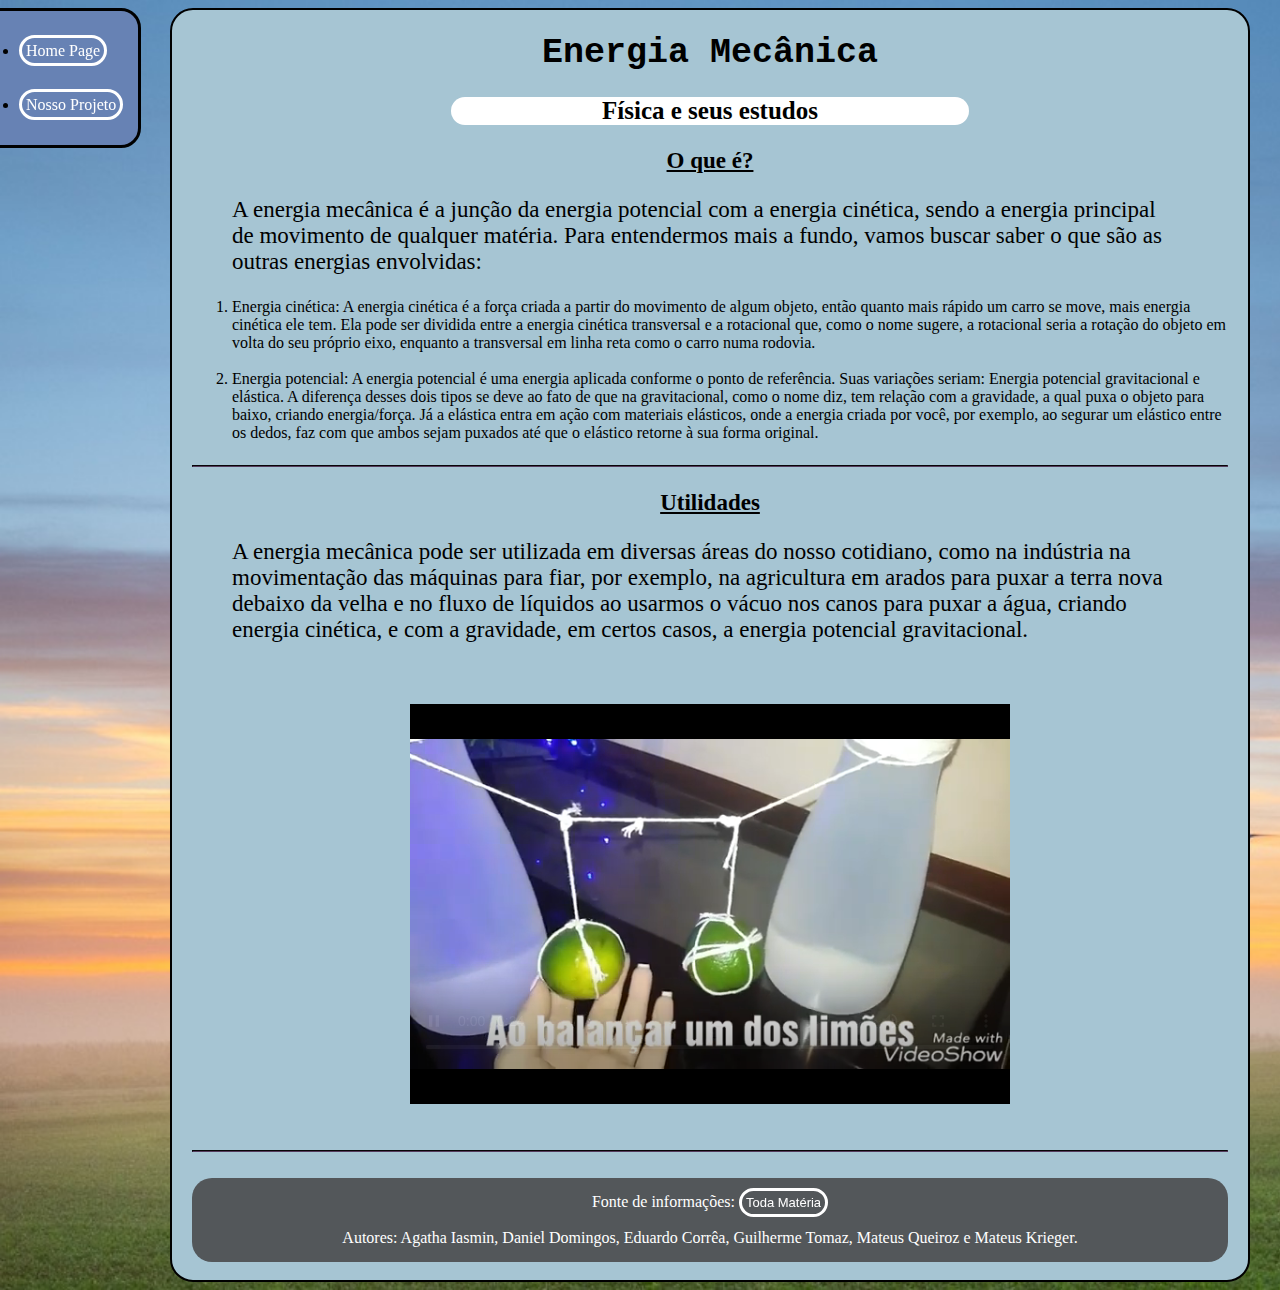
<file: index.html>
<!DOCTYPE html>  
<html lang="pt-BR">  
<head>  
    <meta charset="UTF-8">  
    <meta name="viewport" content="width=device-width, initial-scale=1.0">  
    <link rel="stylesheet" href="style.css">  
    <link rel="shortcut icon" href="./img/icone.globo.png" type="image/png">    
    <title>Home Inicial</title>  
</head>  
<body>  
    <div class="cabecalho">  
        <ul>  
            <li><a href="index.html">Home Page</a></li><br><br>  
            <li><a href="index2.html">Nosso Projeto</a></li>  
        </ul>  
    </div>  

    <div id="texto">  
        <h1 class="titulo">Energia Mecânica</h1>  
        <h2 class="titulo2">Física e seus estudos</h2>  

        <h3 class="titulo3">O que é?</h3>  
        <p class="info">A energia mecânica é a junção da energia potencial com a energia cinética, sendo a energia principal de movimento de qualquer matéria. Para entendermos mais a fundo, vamos buscar saber o que são as outras energias envolvidas:   
        <br>  
        <ol>  
            <li>Energia cinética: A energia cinética é a força criada a partir do movimento de algum objeto, então quanto mais rápido um carro se move, mais energia cinética ele tem. Ela pode ser dividida entre a energia cinética transversal e a rotacional que, como o nome sugere, a rotacional seria a rotação do objeto em volta do seu próprio eixo, enquanto a transversal em linha reta como o carro numa rodovia.</li><br>  
            <li>Energia potencial: A energia potencial é uma energia aplicada conforme o ponto de referência. Suas variações seriam: Energia potencial gravitacional e elástica. A diferença desses dois tipos se deve ao fato de que na gravitacional, como o nome diz, tem relação com a gravidade, a qual puxa o objeto para baixo, criando energia/força. Já a elástica entra em ação com materiais elásticos, onde a energia criada por você, por exemplo, ao segurar um elástico entre os dedos, faz com que ambos sejam puxados até que o elástico retorne à sua forma original.</li>  
        </ol>  
        </p>  
        <hr>  
        
        <h3 class="titulo3">Utilidades</h3>  
        <p class="info">A energia mecânica pode ser utilizada em diversas áreas do nosso cotidiano, como na indústria na movimentação das máquinas para fiar, por exemplo, na agricultura em arados para puxar a terra nova debaixo da velha e no fluxo de líquidos ao usarmos o vácuo nos canos para puxar a água, criando energia cinética, e com a gravidade, em certos casos, a energia potencial gravitacional.  
        </p>  
        <br>  
        <iframe class="video_home" width="600" height="400" src="./video/Experimento de física (energia cinética)_ Limões Dançarinos.mp4" frameborder="0" ></iframe>  
        <br>  
        <hr>  
        <br>  
        <footer>  
            Fonte de informações: <a class="a_footer" href="https://www.todamateria.com.br/energia-mecanica/">Toda Matéria</a><br><br>  
            Autores: Agatha Iasmin, Daniel Domingos, Eduardo Corrêa, Guilherme Tomaz, Mateus Queiroz e Mateus Krieger.  
        </footer>  
    </div>  
    <br>  
</body>  
</html>
</file>
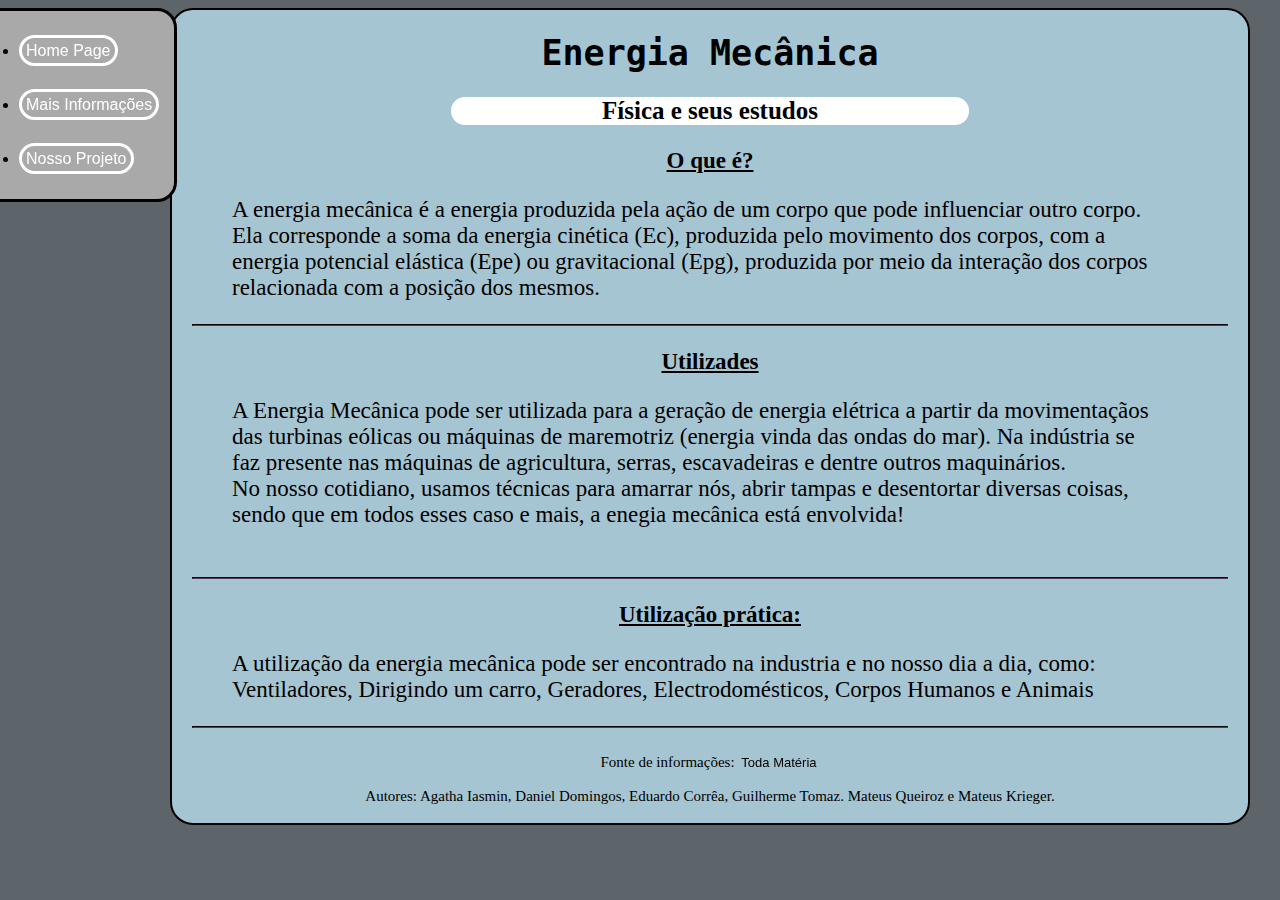
<file: steam-main/index.html>
<!DOCTYPE html>
<html lang="pt-BR">
<head>
    <meta charset="UTF-8">
    <meta name="viewport" content="width=device-width, initial-scale=1.0">
    <link rel="stylesheet" href="style.css">
    <link rel="shortcut icon" href="./img/icone.globo.png" type="image/png">    
    <title>Home Inicial</title>
</head>
<div class="cabecalho">
    <ul>
        <li><a href="index.html">Home Page</a></li><br><br>
        <li><a href="mais_informacoes.html">Mais Informações</a></li><br><br>
        <li><a href="nosso_projeto.html">Nosso Projeto</a></li>
    </ul>
</div>
    <body>
 <div id="texto">
        <h1 class="titulo">Energia Mecânica</h1>
        <h2 class="titulo2">Física e seus estudos</h2>

        <h3 class="titulo3">O que é?</h3>
        <p class="info">A energia mecânica é a energia produzida pela ação de um corpo que pode influenciar outro corpo. Ela corresponde a soma da energia cinética (Ec), produzida pelo movimento dos corpos, com a energia potencial elástica (Epe) ou gravitacional (Epg), produzida por meio da interação dos corpos relacionada com a posição dos mesmos.</p>
        <hr>

        <h3 class="titulo3">Utilizades</h3>
        <p class="info">A Energia Mecânica pode ser utilizada para a geração de energia elétrica a partir da movimentaçãos das turbinas eólicas ou máquinas de maremotriz (energia vinda das ondas do mar). Na indústria se faz presente nas máquinas de agricultura, serras, escavadeiras e dentre outros maquinários. <br>
        No nosso cotidiano, usamos técnicas para amarrar nós, abrir tampas e desentortar diversas coisas, sendo que em todos esses caso e mais, a enegia mecânica está envolvida!
        </p><br>
        <hr>

        <h3>Utilização prática:</h3>
        <p class="info">A utilização da energia mecânica pode ser encontrado na industria e no nosso dia a dia, como: Ventiladores, Dirigindo um carro, Geradores, Electrodomésticos, Corpos Humanos e Animais</p>
        <div class="video">

        </div>
    </article>
    <hr>
    <br>
    <footer>
        Fonte de informações: <a class="a_footer" href="https://www.todamateria.com.br/energia-mecanica/">Toda Matéria</a><br><br>
        Autores: Agatha Iasmin, Daniel Domingos, Eduardo Corrêa, Guilherme Tomaz. Mateus Queiroz e Mateus Krieger.
    </footer>
</div>
<br>
</body>
</html>
</file>
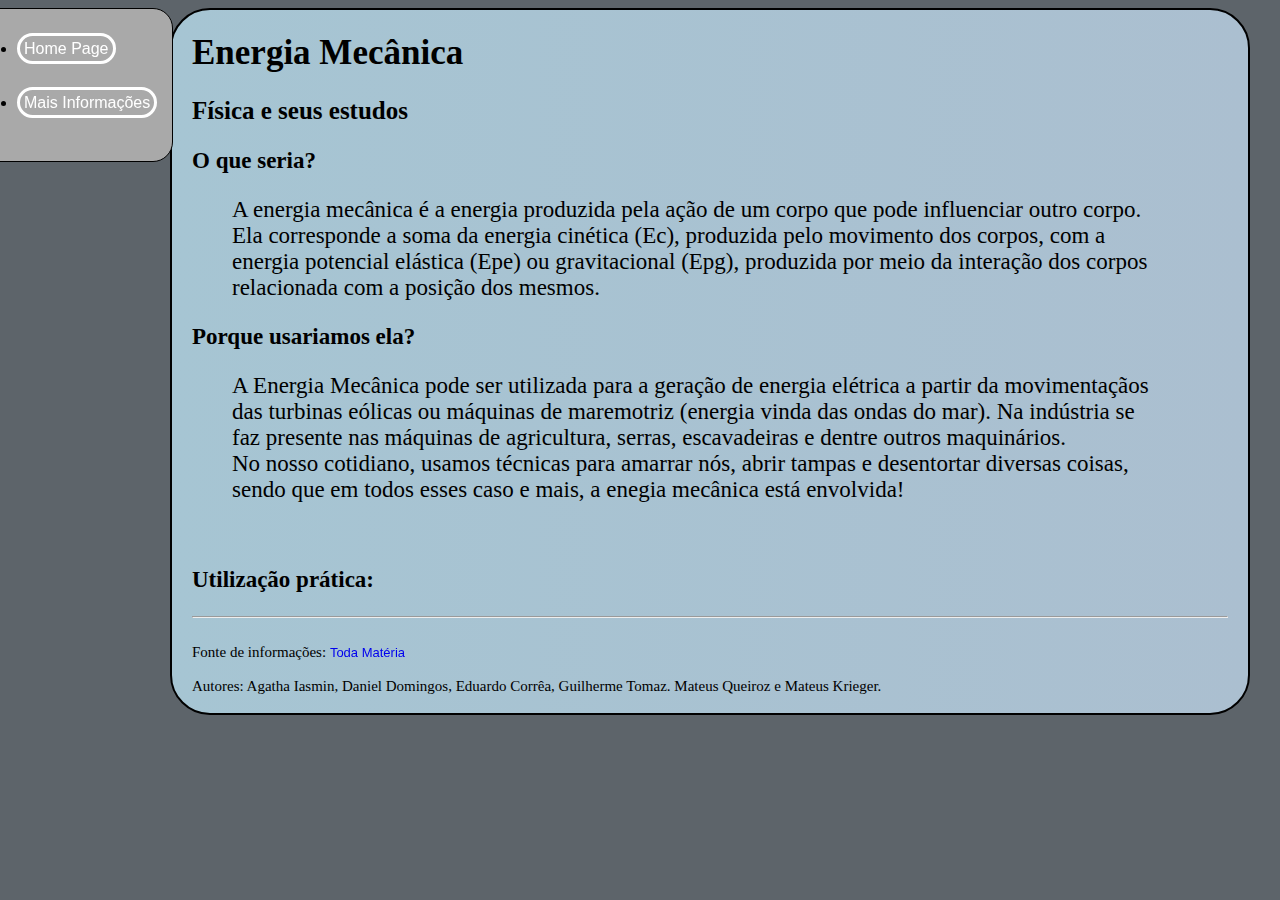
<file: testesteam-main/index.html>
<!DOCTYPE html>
<html lang="pt-BR">
<head>
    <meta charset="UTF-8">
    <meta name="viewport" content="width=device-width, initial-scale=1.0">
    <link rel="stylesheet" href="style.css">
    <link rel="shortcut icon" href="./img/icone.globo.png" type="image/png">    
    <title>Home</title>
</head>
<div class="cabecalho">
    <ul>
        <li><a href="index.html">Home Page</a></li><br><br>
        <li><a href="index2.html">Mais Informações</a></li><br>
    </ul>
</div>
    <body>
 <div id="texto">
        <h1 class="titulo">Energia Mecânica</h1>
        <h2 class="titulo2">Física e seus estudos</h2>

        <h3 class="titulo3">O que seria?</h3>
        <p class="info">A energia mecânica é a energia produzida pela ação de um corpo que pode influenciar outro corpo. Ela corresponde a soma da energia cinética (Ec), produzida pelo movimento dos corpos, com a energia potencial elástica (Epe) ou gravitacional (Epg), produzida por meio da interação dos corpos relacionada com a posição dos mesmos.</p>
        
        <h3 class="titulo3">Porque usariamos ela?</h3>
        <p class="info">A Energia Mecânica pode ser utilizada para a geração de energia elétrica a partir da movimentaçãos das turbinas eólicas ou máquinas de maremotriz (energia vinda das ondas do mar). Na indústria se faz presente nas máquinas de agricultura, serras, escavadeiras e dentre outros maquinários. <br>
        No nosso cotidiano, usamos técnicas para amarrar nós, abrir tampas e desentortar diversas coisas, sendo que em todos esses caso e mais, a enegia mecânica está envolvida!
        </p><br>

        <h3>Utilização prática:</h3>
        <div class="video">

        </div>
    </article>
    <hr>
    <br>
    <footer>
        Fonte de informações: <a class="a_footer" href="https://www.todamateria.com.br/energia-mecanica/">Toda Matéria</a><br><br>
        Autores: Agatha Iasmin, Daniel Domingos, Eduardo Corrêa, Guilherme Tomaz. Mateus Queiroz e Mateus Krieger.
    </footer>
</div>
<br>
</body>
</html>
</file>
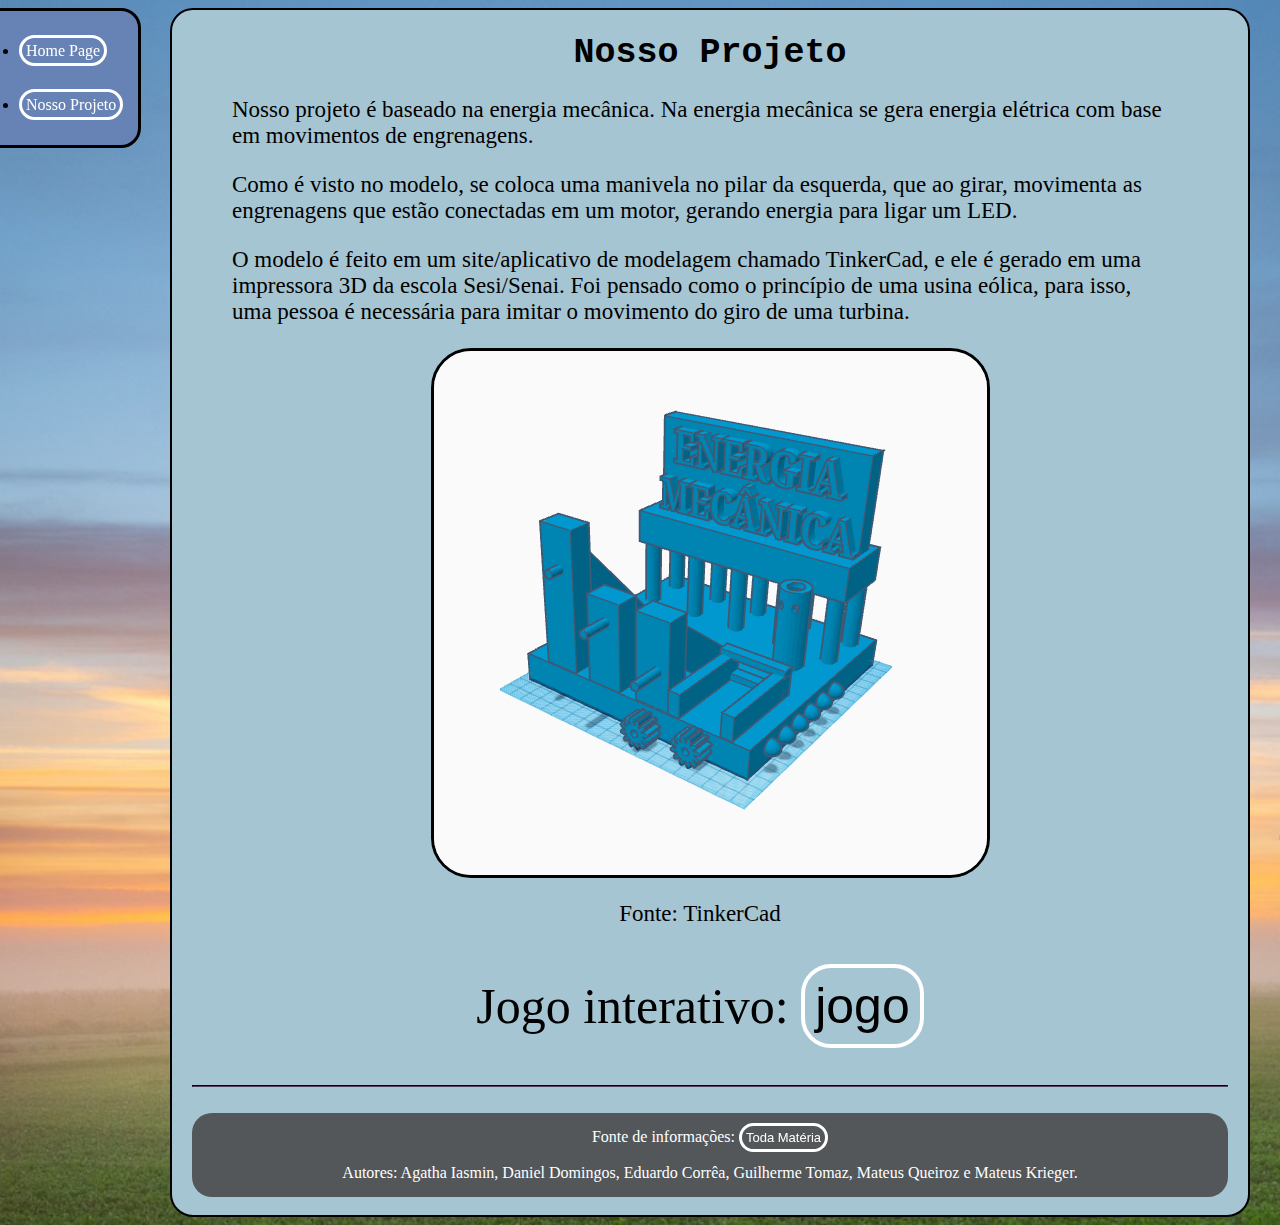
<file: index2.html>
<!DOCTYPE html>  
<html lang="pt-BR">  
<head>  
    <meta charset="UTF-8">  
    <meta name="viewport" content="width=device-width, initial-scale=1.0">  
    <link rel="stylesheet" href="style.css">  
    <link rel="shortcut icon" href="./img/icone.globo.png" type="image/png">    
    <title>Nosso Projeto</title>  
</head>  
<body>  
    <div class="cabecalho">  
        <ul>  
            <li><a href="index.html">Home Page</a></li><br><br>  
            <li><a href="index2.html">Nosso Projeto</a></li>  
        </ul>  
    </div>  
    
    <div id="texto">  
        <h1 class="titulo">Nosso Projeto</h1>  
        <p>Nosso projeto é baseado na energia mecânica. Na energia mecânica se gera energia elétrica com base em movimentos de engrenagens.</p>  
        <p>Como é visto no modelo, se coloca uma manivela no pilar da esquerda, que ao girar, movimenta as engrenagens que estão conectadas em um motor, gerando energia para ligar um LED.</p>  
        <p>O modelo é feito em um site/aplicativo de modelagem chamado TinkerCad, e ele é gerado em uma impressora 3D da escola Sesi/Senai. Foi pensado como o princípio de uma usina eólica, para isso, uma pessoa é necessária para imitar o movimento do giro de uma turbina.</p>  
        
        <img src="./img/projeto.png" alt="Imagem do projeto 3D">  
        
        <div class="fonte">  
            <p class="TinkerCad">Fonte: TinkerCad</p>  
        </div>  

        <p class="jogo_text">Jogo interativo: <a class="jogolink" href="index3.html">jogo</a></p>  

        <hr>  
        <br>  
        <footer>  
            Fonte de informações: <a class="a_footer" href="https://www.todamateria.com.br/energia-mecanica/">Toda Matéria</a><br><br>  
            Autores: Agatha Iasmin, Daniel Domingos, Eduardo Corrêa, Guilherme Tomaz, Mateus Queiroz e Mateus Krieger.  
        </footer>  
    </div>  
    <br>  
</body>  
</html>
</file>
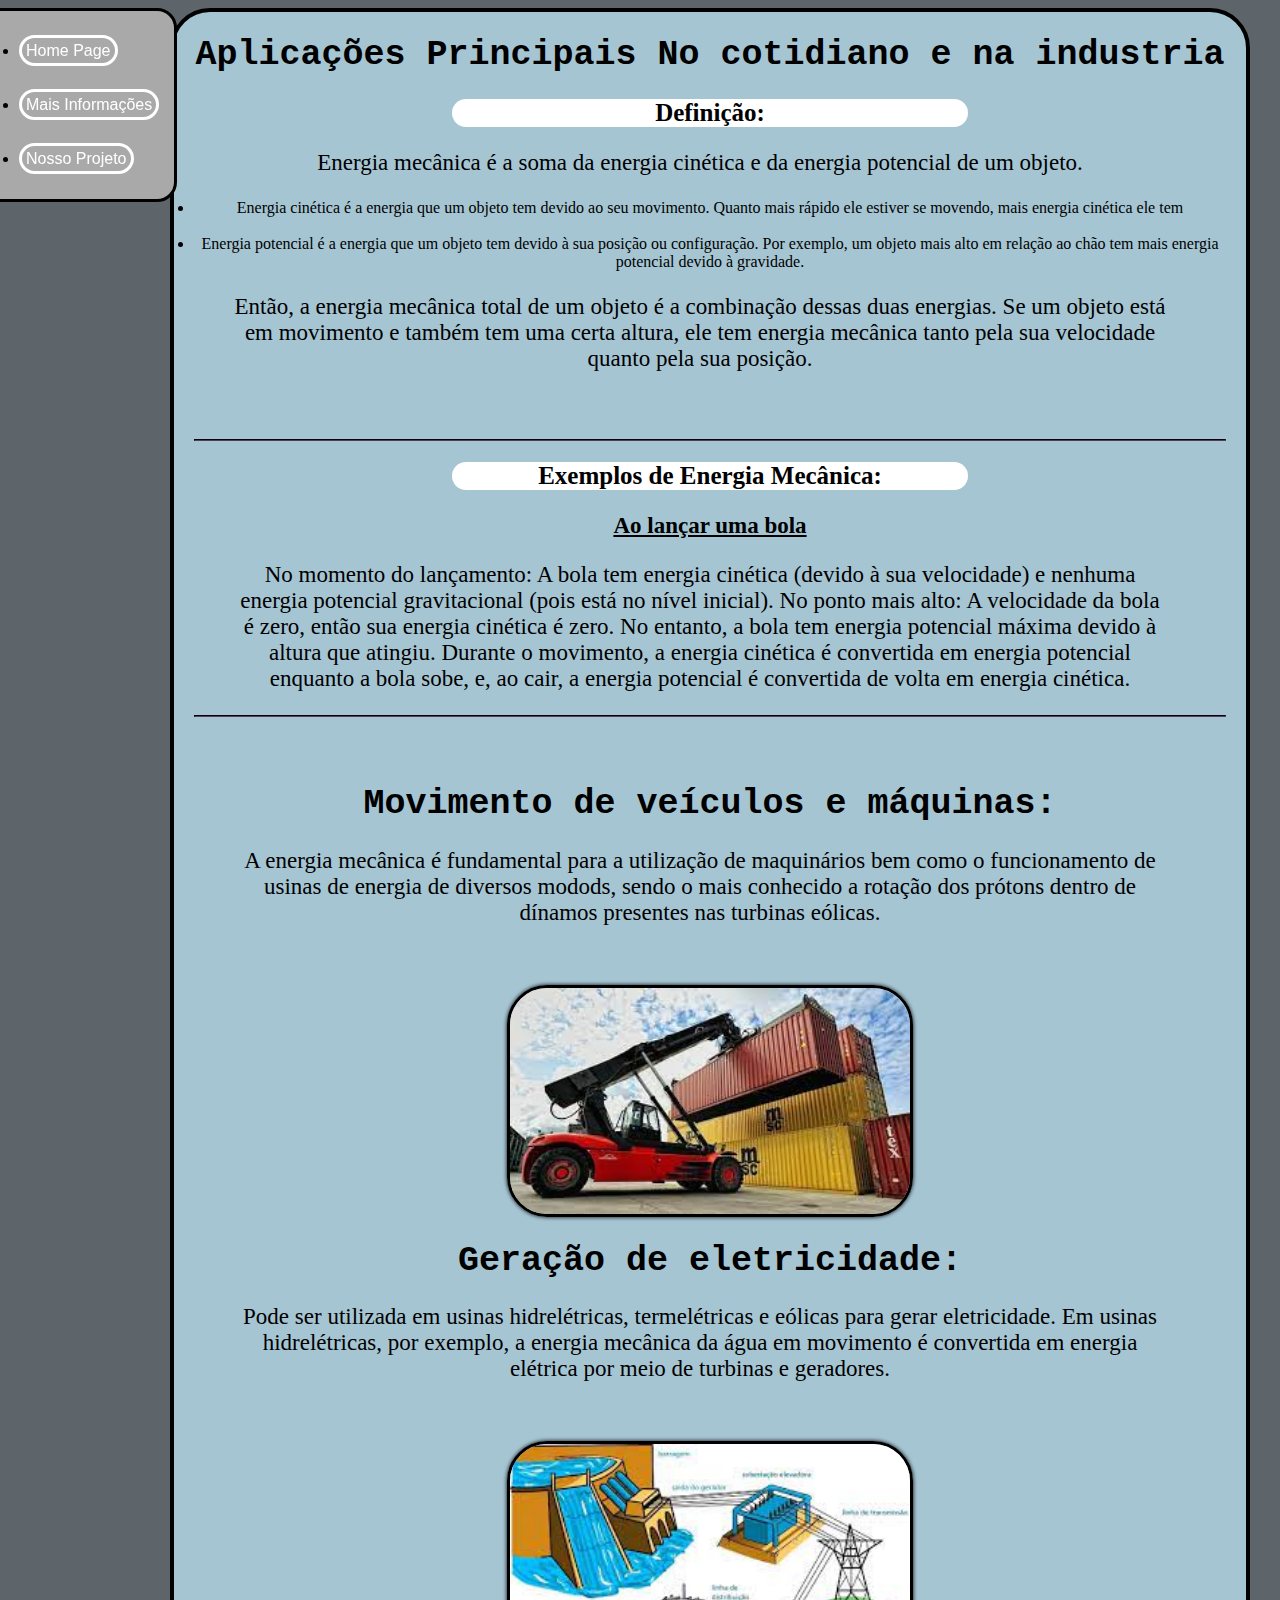
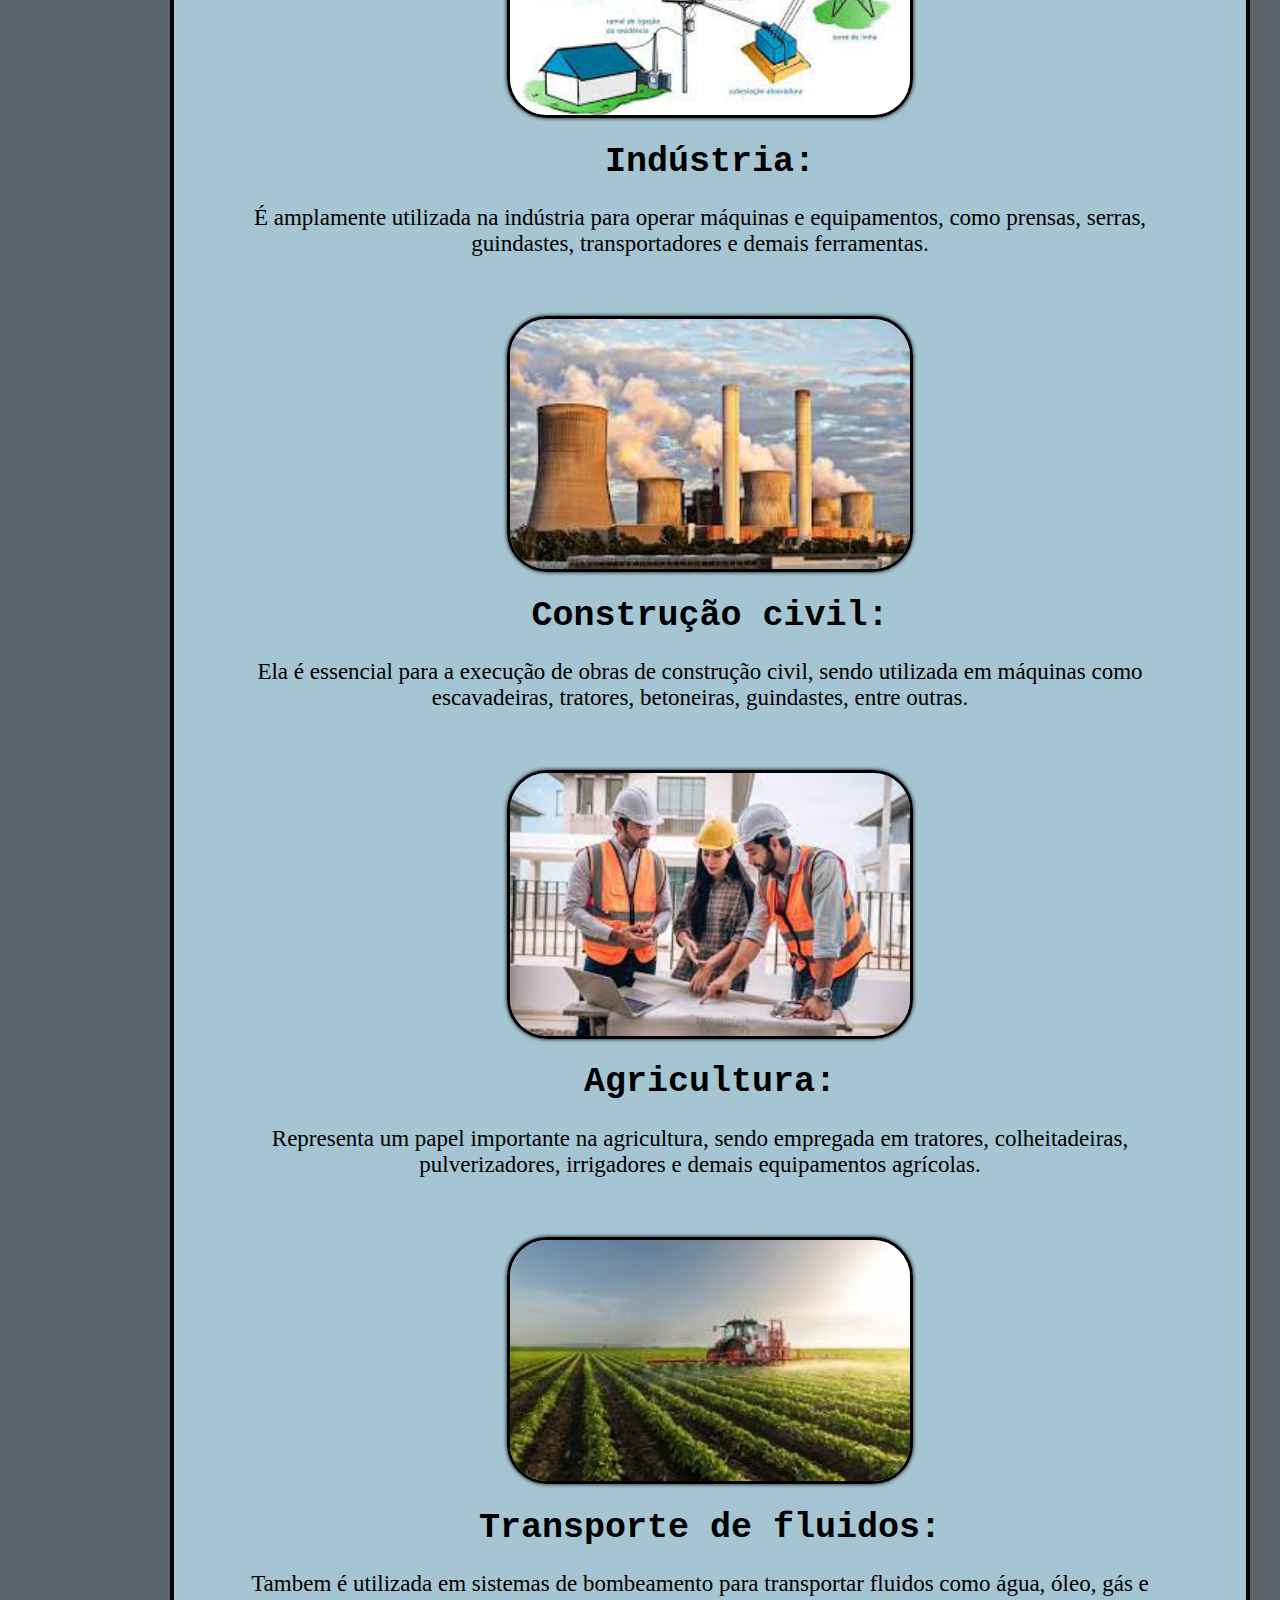
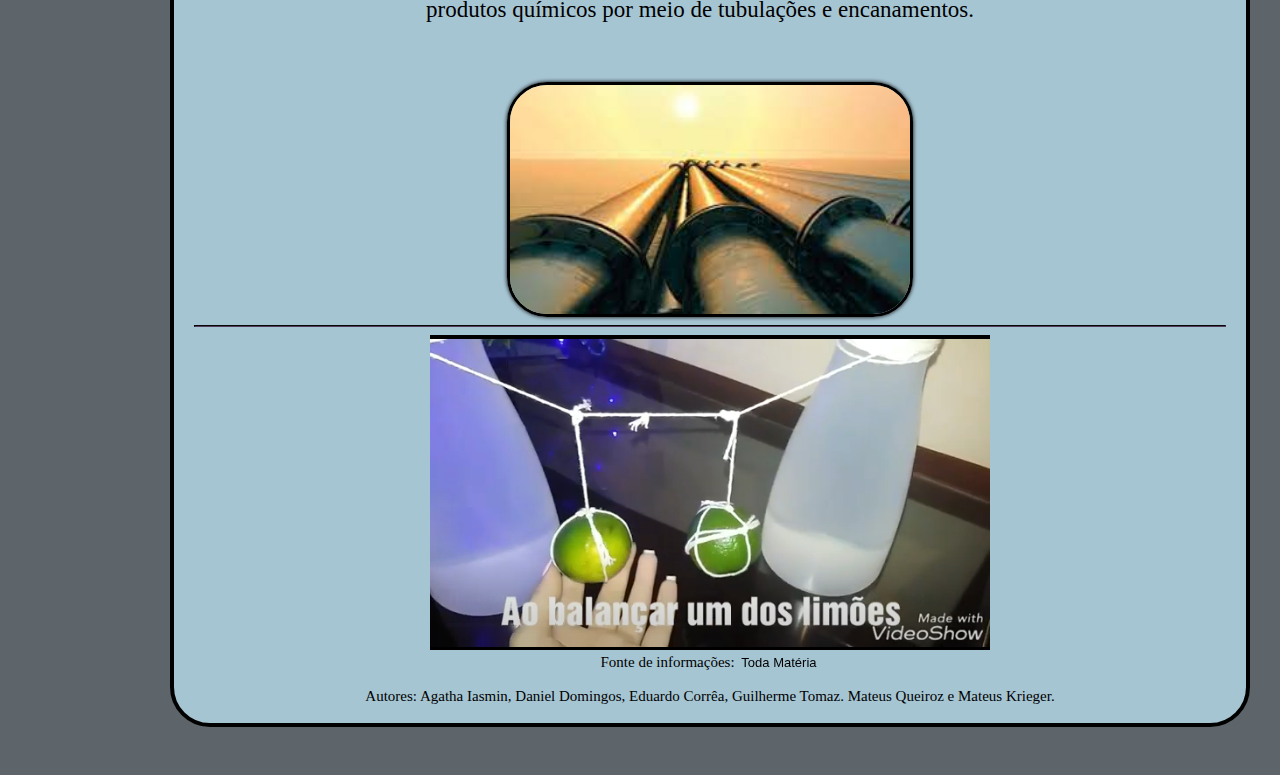
<file: steam-main/mais_informacoes.html>
<!DOCTYPE html>
<html lang="pt-BR">
<head>
    <meta charset="UTF-8">
    <meta name="viewport" content="width=device-width, initial-scale=1.0">
    <link rel="stylesheet" href="mais_informacoes.css">
    <link rel="shortcut icon" href="./img/icone.globo.png" type="image/png">    
    <title>informações</title>
</head>
<div class="cabecalho">
    <ul>
        <li><a href="index.html">Home Page</a></li><br><br>
        <li><a href="mais_informacoes.html">Mais Informações</a></li><br><br>
        <li><a href="nosso_projeto.html">Nosso Projeto</a></li>
    </ul>
</div>
    <body>
        <div id="texto">
    <div class="titulo">
        <h1>Aplicações Principais No cotidiano e na industria</h1>
    </div>
    <article>
        <h2 class="titulo">Definição:</h2>

        <p>  Energia mecânica é a soma da energia cinética e da energia potencial de um objeto. </p>
           <li class="dot">Energia cinética é a energia que um objeto tem devido ao seu movimento. Quanto mais rápido ele estiver se movendo, mais energia cinética ele tem</li>  
            <br>
            <li class="dot">Energia potencial é a energia que um objeto tem devido à sua posição ou configuração. Por exemplo, um objeto mais alto em relação ao chão tem mais energia potencial devido à gravidade.</li>
             <p>Então, a energia mecânica total de um objeto é a combinação dessas duas energias. Se um objeto está em movimento e também tem uma certa altura, ele tem energia mecânica tanto pela sua velocidade quanto pela sua posição.</p>
            <br>
            <br>
            <hr>
            <h2 id="ex">Exemplos de Energia Mecânica:</h2>
             <h3>Ao lançar uma bola</h3>
             <p>   No momento do lançamento: A bola tem energia cinética (devido à sua velocidade) e nenhuma energia potencial gravitacional (pois está no nível inicial).
            No ponto mais alto: A velocidade da bola é zero, então sua energia cinética é zero. No entanto, a bola tem energia potencial máxima devido à altura que atingiu.
            Durante o movimento, a energia cinética é convertida em energia potencial enquanto a bola sobe, e, ao cair, a energia potencial é convertida de volta em energia cinética.</p>
                <hr>

                <br>
                <br>
            <h1>Movimento de veículos e máquinas:</h1>
            <p>A energia mecânica é fundamental para a utilização de maquinários bem como o funcionamento de usinas de energia de diversos modods, sendo o mais conhecido a rotação dos prótons dentro de dínamos presentes nas turbinas eólicas.</p><br><br>
            <img src="./img/Movimentodeveículosemáquinas.jpeg" alt="imagem de veiculo" height="200" width="400">

            <h1>Geração de eletricidade:</h1>
            <p>Pode ser utilizada em usinas hidrelétricas, termelétricas e eólicas para gerar eletricidade. Em usinas hidrelétricas, por exemplo, a energia mecânica da água em movimento é convertida em energia elétrica por meio de turbinas e geradores.</p><br><br>
            <img src="./img/Geraçãodeeletricidade.jpeg" alt="imagem geração de eletricidade" height="200" width="400">

            <h1>Indústria:</h1> 
            <p>É amplamente utilizada na indústria para operar máquinas e equipamentos, como prensas, serras, guindastes, transportadores e demais ferramentas.</p><br><br>
            <img src="./img/industria.jpeg" alt="imagem sobre industria" height="200" width="400">

            <h1>Construção civil:</h1> 
            <p>Ela é essencial para a execução de obras de construção civil, sendo utilizada em máquinas como escavadeiras, tratores, betoneiras, guindastes, entre outras.</p><br><br>
            <img src="./img/Construçãocivil.jpeg" alt="image construção civil" height="200" width="400">

            <h1>Agricultura:</h1> 
            <p>Representa um papel importante na agricultura, sendo empregada em tratores, colheitadeiras, pulverizadores, irrigadores e demais equipamentos agrícolas.</p><br><br>   
            <img src="./img/Agricultura.jpeg" alt="imagem agricultura" height="200" width="400">

            <h1>Transporte de fluidos:</h1> 
            <p>Tambem é utilizada em sistemas de bombeamento para transportar fluidos como água, óleo, gás e produtos químicos por meio de tubulações e encanamentos.</p><br><br> 
            <img src="./img/Transportedefluidos.jpeg" alt="imagem transporte de fluidos" height="200" width="400">
<hr>
<iframe width="560" height="315" src="./video/Experimento de física (energia cinética)_ Limões Dançarinos.mp4"   
frameborder="0" allow="accelerometer; autoplay; clipboard-write; encrypted-media;   
gyroscope; picture-in-picture" allowfullscreen></iframe>  
<br>
<footer>
    Fonte de informações: <a class="a_footer" href="https://www.todamateria.com.br/energia-mecanica/">Toda Matéria</a><br><br>
    Autores: Agatha Iasmin, Daniel Domingos, Eduardo Corrêa, Guilherme Tomaz. Mateus Queiroz e Mateus Krieger.
</footer>
</div>
<br>
</body>
</html>
</file>
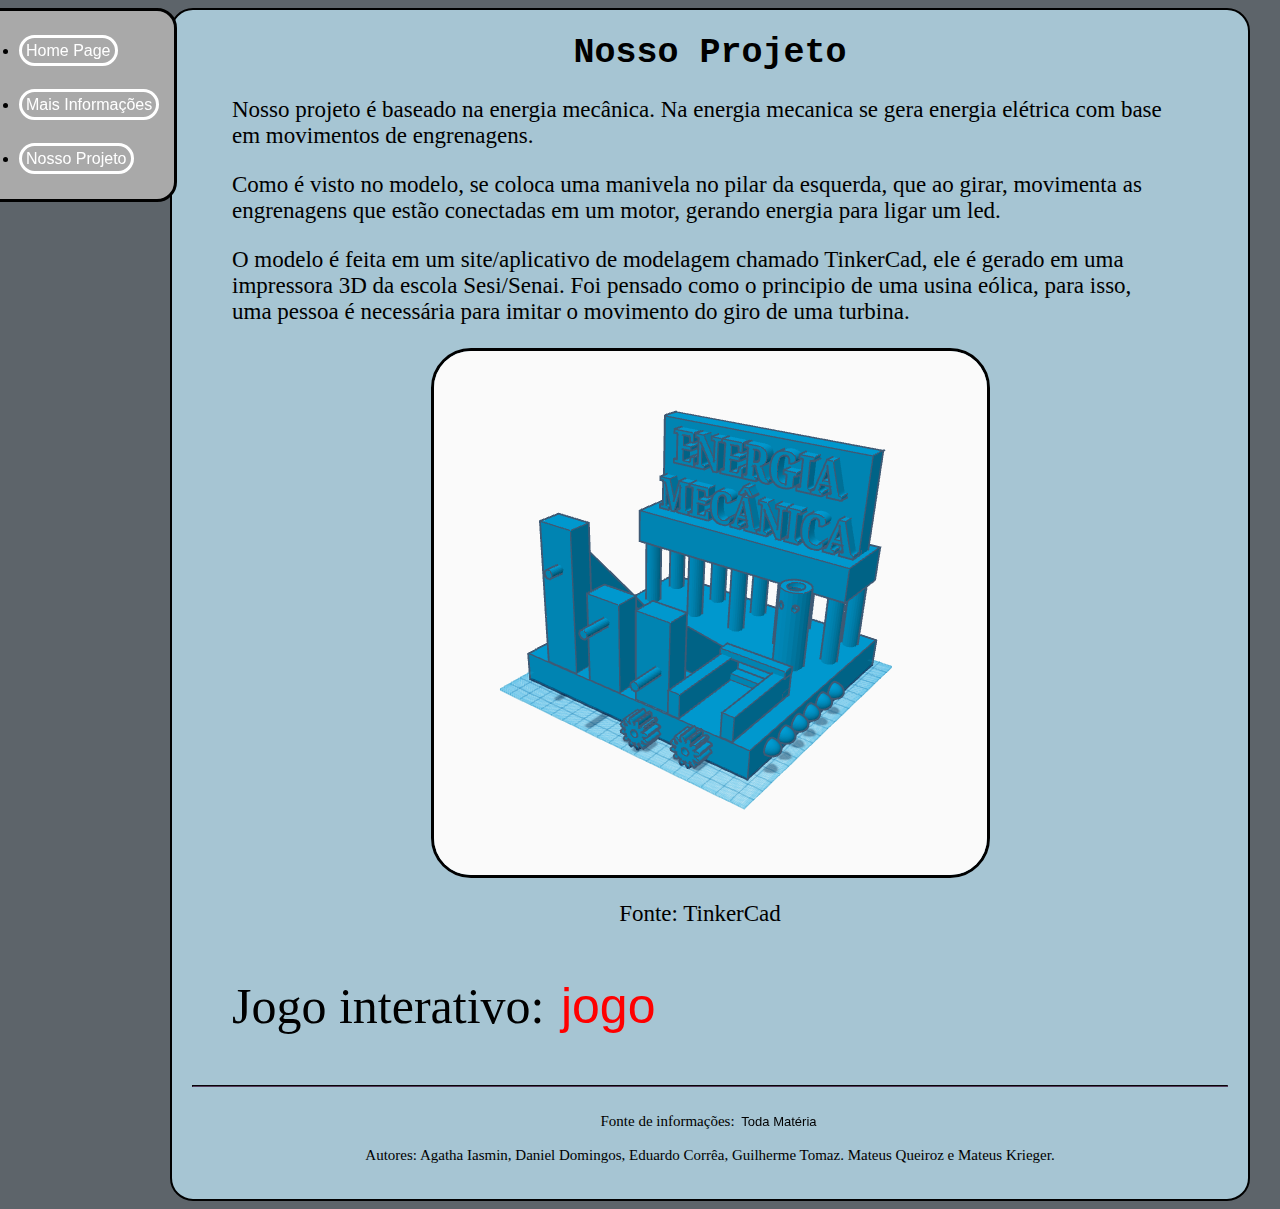
<file: steam-main/nosso_projeto.html>
<!DOCTYPE html>
<html lang="pt-BR">
<head>
    <meta charset="UTF-8">
    <meta name="viewport" content="width=device-width, initial-scale=1.0">
    <link rel="stylesheet" href="nosso_projeto.css">
    <link rel="shortcut icon" href="./img/icone.globo.png" type="image/png">    
    <title>Nosso Projeto</title>
</head>
<div class="cabecalho">
    <ul>
        <li><a href="index.html">Home Page</a></li><br><br>
        <li><a href="mais_informacoes.html">Mais Informações</a></li><br><br>
        <li><a href="nosso_projeto.html">Nosso Projeto</a></li>

    </ul>
</div>
    <body>
        
 <div id="texto">
        <h1 class="titulo">Nosso Projeto</h1>
        <p>Nosso projeto é baseado na energia mecânica. Na energia mecanica se gera energia elétrica com base em movimentos de engrenagens.</p>
        <p>Como é visto no modelo, se coloca uma manivela no pilar da esquerda, que ao girar, movimenta as engrenagens que estão conectadas em um motor, gerando energia para ligar um led.</p>

        <p>O modelo é feita em um site/aplicativo de modelagem chamado TinkerCad, ele é gerado em uma impressora 3D da escola Sesi/Senai. Foi pensado como o principio de uma usina eólica, para isso, uma pessoa é necessária para imitar o movimento do giro de uma turbina.</p>
        
        
                
        <img src="./img/projeto.png" alt="Imagem do projeto 3D">
                        
        <div class="fonte">
            <p class="TinkerCad">Fonte: TinkerCad</p>
            <p class="jogo_text">Jogo interativo: <a class="jogolink" href="jogo.html">jogo</a></p>
        </div>

        <hr>
    <br>
    <footer>
        Fonte de informações: <a class="a_footer" href="https://www.todamateria.com.br/energia-mecanica/">Toda Matéria</a><br><br>
        Autores: Agatha Iasmin, Daniel Domingos, Eduardo Corrêa, Guilherme Tomaz. Mateus Queiroz e Mateus Krieger.
        <br><br>
    </footer>
</div>
<br>
</body>
</html>
</file>
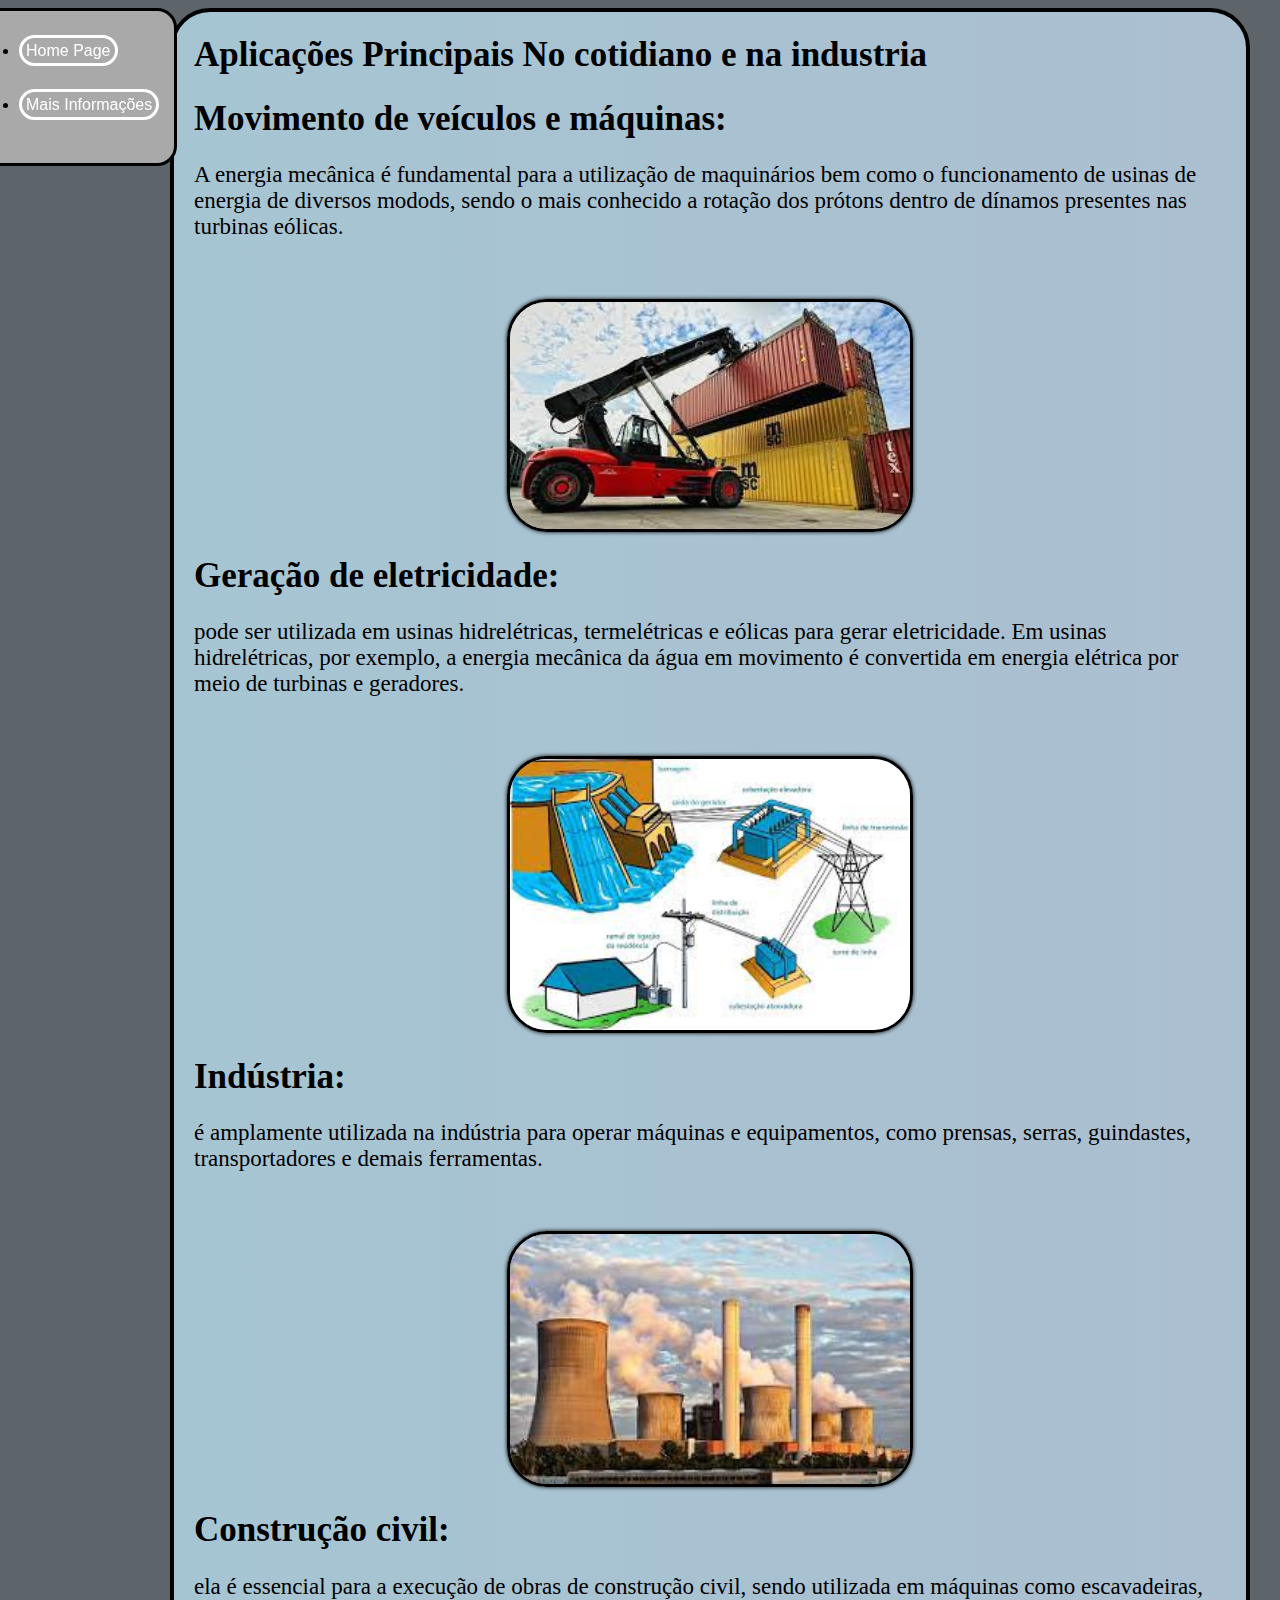
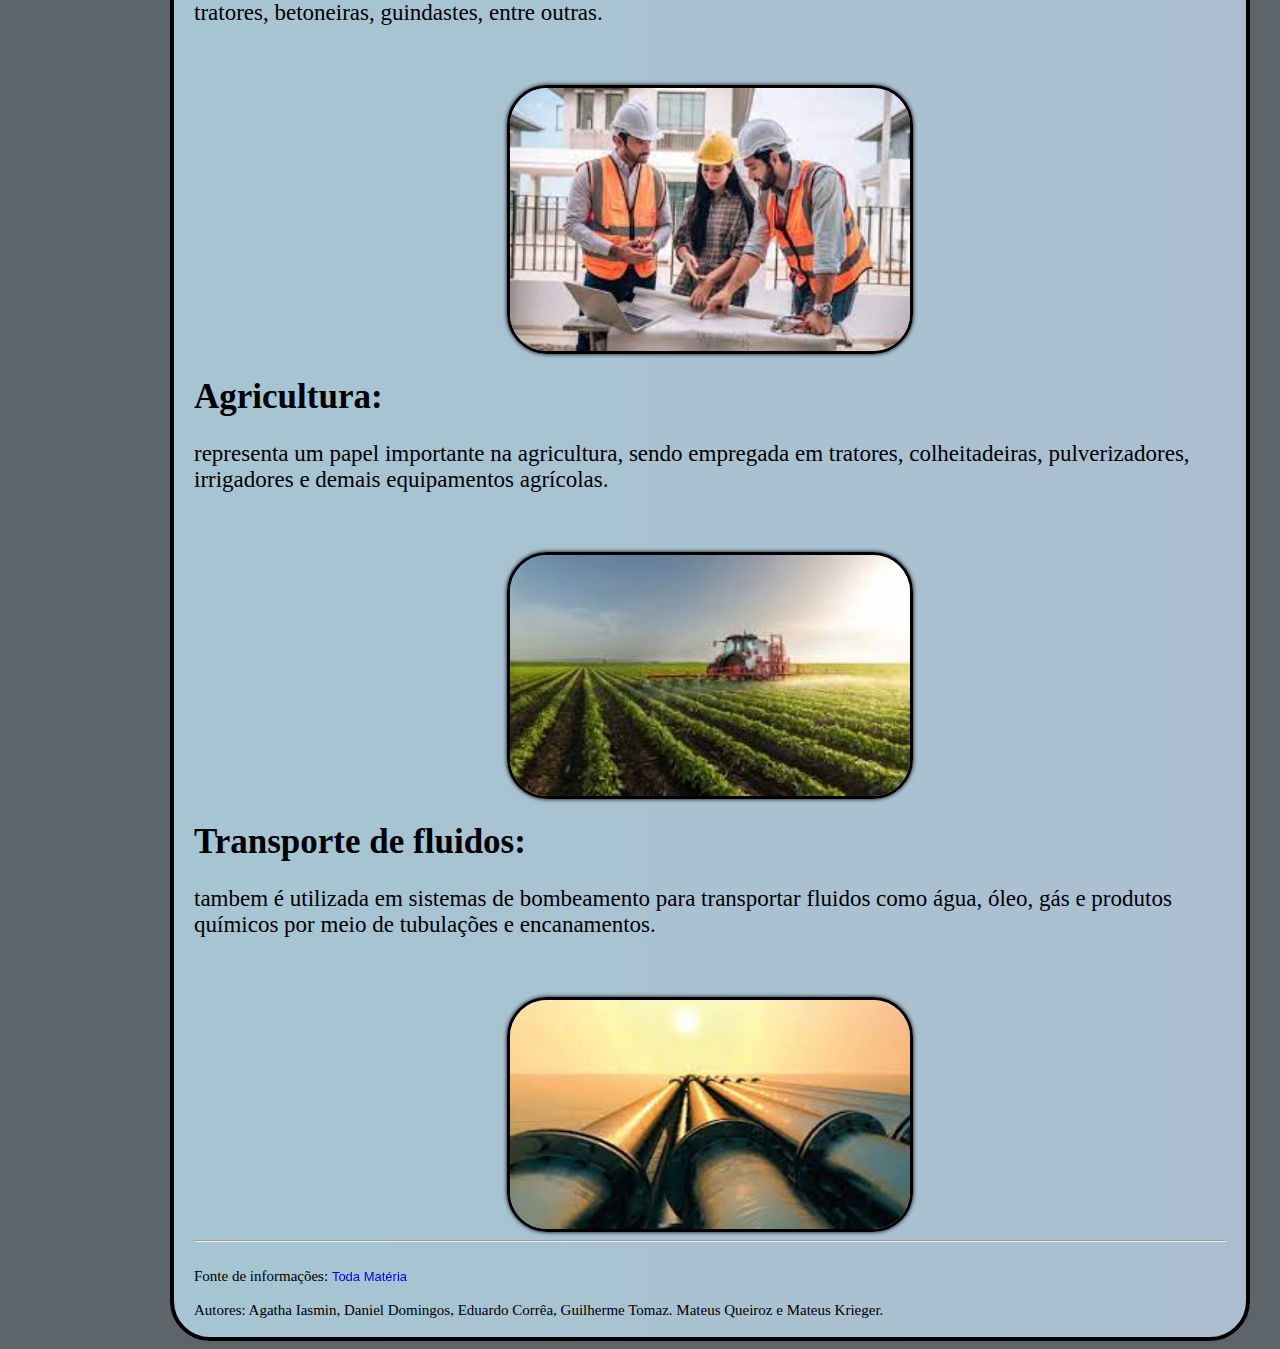
<file: testesteam-main/index2.html>
<!DOCTYPE html>
<html lang="pt-BR">
<head>
    <meta charset="UTF-8">
    <meta name="viewport" content="width=device-width, initial-scale=1.0">
    <link rel="stylesheet" href="style2.css">
    <link rel="shortcut icon" href="./img/icone.globo.png" type="image/png">    
    <title>Document</title>
</head>
<div class="cabecalho">
    <ul>
        <li><a href="index.html">Home Page</a></li><br><br>
        <li><a href="index2.html">Mais Informações</a></li><br>
    </ul>
</div>
    <body>
        <div id="texto">
    <div class="titulo">
        <h1>Aplicações Principais No cotidiano e na industria</h1>
    </div>
    <article>
            <h1>Movimento de veículos e máquinas:</h1>
            <p>A energia mecânica é fundamental para a utilização de maquinários bem como o funcionamento de usinas de energia de diversos modods, sendo o mais conhecido a rotação dos prótons dentro de dínamos presentes nas turbinas eólicas.</p><br><br>
            <img src="./img/Movimentodeveículosemáquinas.jpeg" alt="imagem de veiculo" height="200" width="400">

            <h1>Geração de eletricidade:</h1>
            <p>pode ser utilizada em usinas hidrelétricas, termelétricas e eólicas para gerar eletricidade. Em usinas hidrelétricas, por exemplo, a energia mecânica da água em movimento é convertida em energia elétrica por meio de turbinas e geradores.</p><br><br>
            <img src="./img/Geraçãodeeletricidade.jpeg" alt="imagem geração de eletricidade" height="200" width="400">

            <h1>Indústria:</h1> 
            <p>é amplamente utilizada na indústria para operar máquinas e equipamentos, como prensas, serras, guindastes, transportadores e demais ferramentas.</p><br><br>
            <img src="./img/industria.jpeg" alt="imagem sobre industria" height="200" width="400">

            <h1>Construção civil:</h1> 
            <p>ela é essencial para a execução de obras de construção civil, sendo utilizada em máquinas como escavadeiras, tratores, betoneiras, guindastes, entre outras.</p><br><br>
            <img src="./img/Construçãocivil.jpeg" alt="image construção civil" height="200" width="400">

            <h1>Agricultura:</h1> 
            <p>representa um papel importante na agricultura, sendo empregada em tratores, colheitadeiras, pulverizadores, irrigadores e demais equipamentos agrícolas.</p><br><br>   
            <img src="./img/Agricultura.jpeg" alt="imagem agricultura" height="200" width="400">

            <h1>Transporte de fluidos:</h1> 
            <p>tambem é utilizada em sistemas de bombeamento para transportar fluidos como água, óleo, gás e produtos químicos por meio de tubulações e encanamentos.</p><br><br> 
            <img src="./img/Transportedefluidos.jpeg" alt="imagem transporte de fluidos" height="200" width="400">

        </article>
    <hr>
    <br>
    <footer>
        Fonte de informações: <a class="a_footer" href="https://www.todamateria.com.br/energia-mecanica/">Toda Matéria</a><br><br>
        Autores: Agatha Iasmin, Daniel Domingos, Eduardo Corrêa, Guilherme Tomaz. Mateus Queiroz e Mateus Krieger.
    </footer>
    </div>
    <br>
</body>
</html>
</file>
<file: style.css>
body{
    background-image: url(./img/background.jpeg);
    background:rgb(166, 197, 211);
    border: 2px rgb(0, 0, 0) solid;
    margin-left: 170px;
    margin-right: 30px;
    border-radius: 23px; 
}

html{
    background-color: rgb(93, 100, 106);
    background-image: url('./img/background.jpeg'); 
    background-size: cover;
 
}

.cabecalho{
    background-color: rgb(103, 130, 180);
    padding: 15px;
    position: fixed;
    left: -39px;
    top: 8px;
    border: rgb(0, 0, 0) 3px solid;
    border-radius: 20px; 
}

.cabecalho a{
    color: white;
    text-decoration: none;
}

a{  
    font-family:'Lucida Grande';
    transition: 0.5s;
    filter: opacity(100%);
    text-decoration: none;
    border-radius: 20px;
    border: rgb(255, 255, 255) solid 3px;
    padding: 4px;
}

a:hover{
    transition: 0.1s;
    background-color: #000000;
    font-family: Impact, Haettenschweiler, 'Arial', sans-serif;
    text-decoration: none;
    border-radius: 8px;
}

h1{
    font-family: monospace;
    font-size: 35px;
    border-radius: 20px;
    text-align: center;

}

h2{
    font-size: 25px;
    text-align: center;
    background-color: #fff;
    border-radius: 20px;
    margin-left: 25%;
    margin-right: 25%;
}

h3{
    font-size: 23px;
    text-align: center;
    text-decoration: underline;

}

p{
    color: rgb(0, 0, 0);
    font-family: 'Times New Roman', Times, serif;
    font-size: 23px; /* */
    margin-left: 40px;
    margin-right: 60px;
}

#texto{
    margin-left: 20px;
    margin-right: 20px;
}

hr{
    border-color: rgb(84, 60, 92); 
}

.TinkerCad{
    text-align: center;
}

img{  
    display: block;            
    margin-left: auto;       
    margin-right: auto;      
    max-width: 100%;         
    height: auto;     
    border-radius: 40px; 
    border: rgb(0, 0, 0) solid 3px;

}  

.jogo_text{
    font-size: 50px;
    text-align: center;
}

.jogolink{
    font-size: 50px;
    color: rgb(0, 0, 0);
    filter: opacity(100%);
    font-family: Impact, Haettenschweiler, 'Arial', sans-serif;
    text-decoration: none;
    border: rgb(255, 255, 255) solid 4px;
    border-radius: 30px;
    padding: 10px;
}

.jogolink:hover{
    padding: 10px;
    color: #fff;
}

footer{
    background-color: #53575a;
    color: white;
    text-align: center;
    padding: 15px;
    border: #fff;
    border-radius: 20px;
}

.a_footer{
    transition: 0.0s;
    filter: opacity(100%);
    font-family: Impact, Haettenschweiler, 'Arial', sans-serif;
    text-decoration: none;
    border-radius: 20px;
    padding: 4px;
    font-size: small;
    color: rgb(255, 255, 255);
    border-color:#fff;
}

.a_footer:hover{
    font-family: Impact, Haettenschweiler, 'Arial', sans-serif;
    text-decoration: none;
    color: rgb(255, 255, 255);
}

.video_home {  
    display: block;
    margin: 20px auto;
    border: none; 
    max-width: 100%; 
} 
 

@media (max-width: 500px) {  
    body{
        background:linear-gradient(to left rgb(110, 136, 158), rgb(132, 154, 172));
        border: 10px rgb(0, 0, 0);
        margin-left: 0rem;
        margin-right: 0rem;
        border-radius: 4rem; 
    }
    
    html{
        background-color: rgb(93, 100, 106);
    }

    .jogo_text {  
        margin-top: 20px;
    }  

    ul{
        list-style: none;
    }
    
    a{  
        color: black;
        filter: opacity(100%);
        font-family: Impact, Haettenschweiler, 'Arial', sans-serif;
        text-decoration: none;
        border-radius: 20px;
        border: rgb(0, 0, 0) solid 2px;
        padding: 5px;
        background-color: rgb(80, 95, 103);
    }
    
    a:hover{
        font-family: Impact, Haettenschweiler, 'Arial', sans-serif;
        text-decoration: none;
        color: rgb(255, 255, 255);
        padding: 0.1rem
    }
    
    .cabecalho{
        background-color: darkgray;
        padding: 15px;
        left: -39px;
        top: 8px;
        border-radius: 40px;
        position: static;
        border: rgb(0, 0, 0) solid 2px;
    }
    .cabecalho a{
        color: rgb(255, 255, 255);
        text-decoration: none;
    }
    div .fonte{
        text-align: center;
    }
    p{
        font-family: 'Times New Roman', Times, serif;
        font-size: 0.8rem;
    }
    #texto{
        margin-left: 2rem;
        margin-right: 2rem;
    }
    h1{
        font-size: 1.5rem;
    }
    h2{
        font-size: 1rem;
    }
    h3{
        font-size: 1.5rem;
    }

    .jogolink{
        font-size: 30px;
        color: rgb(255, 255, 255);
        filter: opacity(100%);
        font-family: Impact, Haettenschweiler, 'Arial', sans-serif;
        text-decoration: none;
        border: rgb(255, 255, 255) solid 4px;
        border-radius: 30px;
        padding: 10px;
        background-color: gray;
    }
    
    .jogolink:hover{
        padding: 10px;
        color: #fff;
    }

    footer{
        font-size: 0.5rem;
    }
    
    .a_footer{
        background-color: rgb(255, 255, 255);
        color: black;
        transition: 0.0s;
        filter: opacity(100%);
        font-family: Impact, Haettenschweiler, 'Arial', sans-serif;
        text-decoration: none;
        border-radius: 0.5rem;
        padding: 0rem;
        font-size: small;

    }
    
    .a_footer:hover{
        background-color: #fff;
        font-family: Impact, Haettenschweiler, 'Arial', sans-serif;
        text-decoration: none;
        color: rgb(0, 0, 0);
        border-radius: 0rem;
        padding: 0rem;    
        border-color: black;
    }
    
    img{  
        display: block;            
        margin-left: auto;       
        margin-right: auto;      
        max-width: 100%;         
        height: auto;     
        border-radius: 1rem; 
        border: rgb(0, 0, 0) solid 0.02rem;
    }  
    
}
</file>
<file: steam-main/style.css>
body{
    background:rgb(166, 197, 211);
    border: 2px rgb(0, 0, 0) solid;
    margin-left: 170px;
    margin-right: 30px;
    border-radius: 23px; 
}

html{
    background-color: rgb(93, 100, 106);
}

hr{
    border-color: rgb(84, 60, 92); 
}

p{
    color: rgb(0, 0, 0);
    font-family: 'Times New Roman', Times, serif;
    font-size: 23px; /* */
    margin-left: 40px;
    margin-right: 60px;
}

.TinkerCad{
    text-align: center;
}

.jogo_text{
    font-size: 50px;
    
}

.jogolink{
    color: rgb(0, 0, 0);
    filter: opacity(100%);
    font-family: Impact, Haettenschweiler, 'Arial', sans-serif;
    text-decoration: none;
    border-radius: 0px;
    border: rgb(255, 255, 255) solid 4px;
}

.jogolink:hover{
    border-radius: 0px;
    padding: 0px;
}

a{  
    transition: 0.5s;
    filter: opacity(100%);
    font-family: Impact, Haettenschweiler, 'Arial', sans-serif;
    text-decoration: none;
    border-radius: 20px;
    border: rgb(255, 255, 255) solid 3px;
    padding: 4px;
}

a:hover{
    font-family:'Lucida Grande';
    text-decoration: none;
    color: black;
    border-radius: 20px;
    padding: 8px /* */
}

.cabecalho{
    background-color: darkgray;
    padding: 15px; /* */
    position: fixed;
    left: -39px; /* */
    top: 8px; /* */
    border: black 3px solid;
    border-radius: 20px; 
}
.cabecalho a{
    color: white;
    text-decoration: none;
}


#texto{
    margin-left: 20px; /* */
    margin-right: 20px; /* */
}

h1{
    font-family: monospace;
    font-size: 35px; /* */
    border-radius: 20px;
    text-align: center;

}

h2{
    font-size: 25px; /* */
    text-align: center;
    background-color: #fff;
    border-radius: 20px;
    margin-left: 25%;
    margin-right: 25%;
}
h3{
    font-size: 23px; /* */
    text-align: center;
    text-decoration: underline;

}

footer{
    font-size: 15px;
    text-align: center;
}

img{  
    display: block;            
    margin-left: auto;       
    margin-right: auto;      
    max-width: 100%;         
    height: auto;     
    border-radius: 40px; 
    border: rgb(0, 0, 0) solid 3px;

}  

.a_footer{
    transition: 0.0s;
    filter: opacity(100%);
    font-family: Impact, Haettenschweiler, 'Arial', sans-serif;
    text-decoration: none;
    border-radius: 0px;
    padding: 0px;
    font-size: small;
    color: black;
    border-color:rgb(166, 197, 211);}

.a_footer:hover{
    font-family: Impact, Haettenschweiler, 'Arial', sans-serif;
    text-decoration: none;
    color: black;
}

@media (max-width: 500px) {  
    body{
        background:linear-gradient(to left rgb(110, 136, 158), rgb(132, 154, 172));
        border: 10px rgb(0, 0, 0);
        margin-left: 0rem;
        margin-right: 0rem;
        border-radius: 4rem; 
    }
    
    html{
        background-color: rgb(93, 100, 106);
    }

    ul{
        list-style: none;
    }
    
    a{  
        color: black;
        filter: opacity(100%);
        font-family: Impact, Haettenschweiler, 'Arial', sans-serif;
        text-decoration: none;
        border-radius: 20px;
        border: rgb(0, 0, 0) solid 2px;
        padding: 5px;
        background-color: rgb(255, 140, 0);
    }
    
    a:hover{
        font-family: Impact, Haettenschweiler, 'Arial', sans-serif;
        text-decoration: none;
        color: rgb(255, 255, 255);
        border-radius: 0.2rem;
        padding: 0.1rem /* */
    }
    
    .cabecalho{
        background-color: darkgray;
        padding: 15px;
        left: -39px;
        top: 8px;
        border-radius: 40px;
        position: static;
        border: rgb(0, 0, 0) solid 2px;
    }
    .cabecalho a{
        color: rgb(255, 255, 255);
        text-decoration: none;
    }
    div .fonte{
        text-align: center;
    }
    p{
        font-family: 'Times New Roman', Times, serif;
        font-size: 0.8rem;
    }
    #texto{
        margin-left: 2rem;
        margin-right: 2rem;
    }
    h1{
        font-size: 1.5rem;
    }
    h2{
        font-size: 1rem;
    }
    h3{
        font-size: 1.5rem;
    }

    footer{
        font-size: 0.5rem;
    }
    
    .a_footer{
        background-color: rgb(255, 255, 255);
        color: black;
        transition: 0.0s;
        filter: opacity(100%);
        font-family: Impact, Haettenschweiler, 'Arial', sans-serif;
        text-decoration: none;
        border-radius: 0rem;
        border: rgb(255, 255, 255) solid 0rem;
        padding: 0rem;
        font-size: small;
    }
    
    .a_footer:hover{
        font-family: Impact, Haettenschweiler, 'Arial', sans-serif;
        text-decoration: none;
        color: black;
        border-radius: 0rem;
        padding: 0rem;    
    }
    
    img{  
        display: block;            
        margin-left: auto;       
        margin-right: auto;      
        max-width: 100%;         
        height: auto;     
        border-radius: 1rem; 
        border: rgb(0, 0, 0) solid 0.02rem;
    }  
    
}
</file>
<file: testesteam-main/style.css>
body{
    background:linear-gradient(to left, rgb(171, 191, 208), rgb(166, 197, 211));
    border: 2px rgb(0, 0, 0) solid;
    margin-left: 170px;
    margin-right: 30px;
    border-radius: 40px; 
}

html{
    background-color: rgb(93, 100, 106);
}

a{  
    transition: 0.5s;
    filter: opacity(100%);
    font-family: Impact, Haettenschweiler, 'Arial', sans-serif;
    text-decoration: none;
    border-radius: 20px;
    border: rgb(255, 255, 255) solid 3px;
    padding: 4px;
}

a:hover{
    font-family:'Lucida Grande';
    text-decoration: none;
    color: black;
    border-radius: 20px;
    padding: 8px /* */
}

.cabecalho{
    background-color: darkgray;
    padding: 15px; /* */
    position: fixed;
    left: -39px; /* */
    top: 8px; /* */
    border: black 1px solid;
    border-radius: 20px; 
}
.cabecalho a{
    color: white;
    text-decoration: none;
}
p{
    font-family: 'Times New Roman', Times, serif;
    font-size: 23px; /* */
    margin-left: 40px;
    margin-right: 60px;
}
#texto{
    margin-left: 20px; /* */
    margin-right: 20px; /* */
}
h1{
    font-size: 35px; /* */
}
h2{
    font-size: 25px; /* */
}
h3{
    font-size: 23px; /* */
}

footer{
    font-size: 15px;
}

img{  
    display: block;            
    margin-left: auto;       
    margin-right: auto;      
    max-width: 100%;         
    height: auto;     
    border-radius: 40px; 
    border: rgb(0, 0, 0) solid 2px;
}  

.a_footer{
    transition: 0.0s;
    filter: opacity(100%);
    font-family: Impact, Haettenschweiler, 'Arial', sans-serif;
    text-decoration: none;
    border-radius: 0px;
    border: rgb(255, 255, 255) solid 0px;
    padding: 0px;
    font-size: small;
}

.a_footer:hover{
    font-family: Impact, Haettenschweiler, 'Arial', sans-serif;
    text-decoration: none;
    color: black;
    border-radius: 0px;
    padding: 0px    
}

@media (max-width: 500px) {  
    body{
        background:linear-gradient(to left rgb(110, 136, 158), rgb(132, 154, 172));
        
        border: 10px rgb(0, 0, 0);
        margin-left: 0rem;
        margin-right: 0rem;
        border-radius: 4rem; 
    }
    
    html{
        background-color: bisque;
    }
    
    a{  
        color: black;
        filter: opacity(100%);
        font-family: Impact, Haettenschweiler, 'Arial', sans-serif;
        text-decoration: none;
        border-radius: 20px;
        border: rgb(0, 0, 0) solid 2px;
        padding: 5px;
        background-color: rgb(255, 140, 0);
    }
    
    a:hover{
        font-family:'Lucida Grande';
        text-decoration: none;
        color: rgb(255, 255, 255);
        border-radius: 0.2rem;
        padding: 0.1rem /* */
    }
    
    .cabecalho{
        background-color: darkgray;
        padding: 15px;
        left: -39px;
        top: 8px;
        border-radius: 40px;
        position: static;
        border: rgb(0, 0, 0) solid 2px;
    }
    .cabecalho a{
        color: rgb(255, 255, 255);
        text-decoration: none;
    }
    p{
        font-family: 'Times New Roman', Times, serif;
        font-size: 0.8rem;
    }
    #texto{
        margin-left: 2rem;
        margin-right: 2rem;
    }
    h1{
        font-size: 1.5rem;
    }
    h2{
        font-size: 1rem;
    }
    h3{
        font-size: 1.5rem;
    }

    footer{
        font-size: 0.5rem;
    }
    
    .a_footer{
        background-color: rgb(255, 255, 255);
        color: black;
        transition: 0.0s;
        filter: opacity(100%);
        font-family: Impact, Haettenschweiler, 'Arial', sans-serif;
        text-decoration: none;
        border-radius: 0rem;
        border: rgb(255, 255, 255) solid 0rem;
        padding: 0rem;
        font-size: small;
    }
    
    .a_footer:hover{
        font-family: Impact, Haettenschweiler, 'Arial', sans-serif;
        text-decoration: none;
        color: black;
        border-radius: 0rem;
        padding: 0rem;    
    }
    

    img{  
        display: block;            
        margin-left: auto;       
        margin-right: auto;      
        max-width: 100%;         
        height: auto;     
        border-radius: 1rem; 
        border: rgb(0, 0, 0) solid 0.02rem;
    }  
    
}
</file>
<file: steam-main/mais_informacoes.css>
body{
    background:rgb(166, 197, 211);
    border: 4px rgb(0, 0, 0) solid;
    margin-left: 170px;
    margin-right: 30px;
    border-radius: 40px; 
}

html{
    background-color: rgb(93, 100, 106);
}


a{  
    transition: 0.5s;
    filter: opacity(100%);
    font-family: Impact, Haettenschweiler, 'Arial', sans-serif;
    text-decoration: none;
    border-radius: 20px;
    border: rgb(255, 255, 255) solid 3px;
    padding: 4px;
}

a:hover{
    font-family:'Lucida Grande';
    text-decoration: none;
    color: black;
    border-radius: 20px;
    padding: 8px /* */
}

hr{
    border-color: rgb(84, 60, 92); 
}

.cabecalho{
    background-color: darkgray;
    padding: 15px; /* */
    position: fixed;
    left: -39px; /* */
    top: 8px; /* */
    border: black 3px solid;
    border-radius: 20px; 
}

.cabecalho a{
    color: white;
    text-decoration: none;
}

p, .p{
    font-family: 'Times New Roman', Times, serif;
    font-size: 23px; /* */
    margin-left: 40px;
    margin-right: 60px;
    text-align: center;

}

#texto{
    margin-left: 20px; /* */
    margin-right: 20px; /* */
    text-align: center;

}

h1{
    font-size: 35px; /* */
    border-radius: 20px;
    font-family: monospace;
}

h2{
    font-size: 25px; /* */
    border-radius: 20px;
    text-align: center;
    background-color: #fff;
    border-radius: 20px;
    margin-left: 25%;
    margin-right: 25%;
}
h3{
    font-size: 23px;
    text-decoration: underline;
}

footer{
    font-size: 15px;
}

img{  
    display: block;            
    margin-left: auto;       
    margin-right: auto;      
    max-width: 100%;         
    height: auto;     
    border-radius: 40px; 
    border: rgb(0, 0, 0) solid 3px;
    box-shadow: 0px 0px 4px;
}  

.a_footer{
    transition: 0.0s;
    filter: opacity(100%);
    font-family: Impact, Haettenschweiler, 'Arial', sans-serif;
    text-decoration: none;
    border-radius: 0px;
    padding: 0px;
    font-size: small;
    color: black;
    border-color:rgb(166, 197, 211);

}

.a_footer:hover{
    font-family: Impact, Haettenschweiler, 'Arial', sans-serif;
    text-decoration: none;
    color: black;
}


@media (max-width: 500px) {  
    body{
        background:linear-gradient(to left rgb(110, 136, 158), rgb(132, 154, 172));
        border: 10px rgb(0, 0, 0);
        margin-left: 0rem;
        margin-right: 0rem;
        border-radius: 4rem; 
    }
    
    html{
        background-color: rgb(93, 100, 106);
    }

    ul{
        list-style: none;
    }
    
    a{  
        color: black;
        filter: opacity(100%);
        font-family: Impact, Haettenschweiler, 'Arial', sans-serif;
        text-decoration: none;
        border-radius: 20px;
        border: rgb(0, 0, 0) solid 2px;
        padding: 5px;
        background-color: rgb(255, 140, 0);
    }
    
    a:hover{
        font-family: Impact, Haettenschweiler, 'Arial', sans-serif;
        text-decoration: none;
        color: rgb(255, 255, 255);
        border-radius: 0.2rem;
        padding: 0.1rem /* */
    }
    
    .cabecalho{
        background-color: darkgray;
        padding: 15px;
        left: -39px;
        top: 8px;
        border-radius: 40px;
        position: static;
        border: rgb(0, 0, 0) solid 2px;
    }
    .cabecalho a{
        color: rgb(255, 255, 255);
        text-decoration: none;
    }
    div .fonte{
        text-align: center;
    }
    p{
        font-family: 'Times New Roman', Times, serif;
        font-size: 0.8rem;
    }
    #texto{
        margin-left: 2rem;
        margin-right: 2rem;
    }
    h1{
        font-size: 1.5rem;
    }
    h2{
        font-size: 1rem;
    }
    h3{
        font-size: 1.5rem;
    }

    footer{
        font-size: 0.5rem;
    }
    
    .a_footer{
        background-color: rgb(255, 255, 255);
        color: black;
        transition: 0.0s;
        filter: opacity(100%);
        font-family: Impact, Haettenschweiler, 'Arial', sans-serif;
        text-decoration: none;
        border-radius: 0rem;
        border: rgb(255, 255, 255) solid 0rem;
        padding: 0rem;
        font-size: small;
    }

    #texto{
    margin-left: 20px; /* */
    margin-right: 20px; /* */
    text-align: center;

}
    
    .a_footer:hover{
        font-family: Impact, Haettenschweiler, 'Arial', sans-serif;
        text-decoration: none;
        color: black;
        border-radius: 0rem;
        padding: 0rem;    
    }
    
    img{  
        display: block;            
        margin-left: auto;       
        margin-right: auto;      
        max-width: 100%;         
        height: auto;     
        border-radius: 1rem; 
        border: rgb(0, 0, 0) solid 0.02rem;
    }  
    
}
</file>
<file: steam-main/nosso_projeto.css>
body{
    background:rgb(166, 197, 211);
    border: 2px rgb(0, 0, 0) solid;
    margin-left: 170px;
    margin-right: 30px;
    border-radius: 23px; 
}

html{
    background-color: rgb(93, 100, 106);
}

p{
    color: rgb(0, 0, 0);
}

hr{
    border-color: rgb(84, 60, 92); 
}

.TinkerCad{
    text-align: center;
}

.jogo_text{
    font-size: 50px;
    
}

.jogolink{
    color: rgb(255, 0, 0);
    filter: opacity(100%);
    font-family: Impact, Haettenschweiler, 'Arial', sans-serif;
    text-decoration: none;
    border-radius: 0px;
    border: rgb(171, 191, 208);
}

.jogolink:hover{
    border-radius: 0px;
    padding: 0px;
}


a{  
    transition: 0.5s;
    filter: opacity(100%);
    font-family: Impact, Haettenschweiler, 'Arial', sans-serif;
    text-decoration: none;
    border-radius: 20px;
    border: rgb(255, 255, 255) solid 3px;
    padding: 4px;
}

a:hover{
    font-family:'Lucida Grande';
    text-decoration: none;
    color: black;
    border-radius: 20px;
    padding: 8px /* */
}

.cabecalho{
    background-color: darkgray;
    padding: 15px; /* */
    position: fixed;
    left: -39px; /* */
    top: 8px; /* */
    border: black 3px solid;
    border-radius: 20px; 
}
.cabecalho a{
    color: white;
    text-decoration: none;
}
p{
    font-family: 'Times New Roman', Times, serif;
    font-size: 23px; /* */
    margin-left: 40px;
    margin-right: 60px;
}
#texto{
    margin-left: 20px; /* */
    margin-right: 20px; /* */

}
h1{
    font-family: monospace;
    font-size: 35px; /* */
    border-radius: 20px;
    text-align: center;
}

h2{
    font-size: 25px; /* */
    border-radius: 20px;
    text-align: center;
    background-color: #fff;
    border-radius: 20px;
    margin-left: 25%;
    margin-right: 25%;
}

h3{
    font-size: 23px; /*é a vida */
    text-decoration: underline;
}

footer{
    font-size: 15px;
    text-align: center;
    
}

img{  
    display: block;            
    margin-left: auto;       
    margin-right: auto;      
    max-width: 100%;         
    height: auto;     
    border-radius: 40px; 
    border: rgb(0, 0, 0) solid 3px;

}  

.a_footer{
    transition: 0.0s;
    filter: opacity(100%);
    font-family: Impact, Haettenschweiler, 'Arial', sans-serif;
    text-decoration: none;
    border-radius: 0px;
    padding: 0px;
    font-size: small;
    color: black;
    border-color:rgb(166, 197, 211);}

.a_footer:hover{
    font-family: Impact, Haettenschweiler, 'Arial', sans-serif;
    text-decoration: none;
    color: black;
}

@media (max-width: 500px) {  
    body{
        background:linear-gradient(to left rgb(110, 136, 158), rgb(132, 154, 172));
        border: 10px rgb(0, 0, 0);
        margin-left: 0rem;
        margin-right: 0rem;
        border-radius: 4rem; 
    }
    
    html{
        background-color: rgb(93, 100, 106);
    }

    ul{
        list-style: none;
    }
    
    a{  
        color: black;
        filter: opacity(100%);
        font-family: Impact, Haettenschweiler, 'Arial', sans-serif;
        text-decoration: none;
        border-radius: 20px;
        border: rgb(0, 0, 0) solid 2px;
        padding: 5px;
        background-color: rgb(255, 140, 0);
    }
    
    a:hover{
        font-family: Impact, Haettenschweiler, 'Arial', sans-serif;
        text-decoration: none;
        color: rgb(255, 255, 255);
        border-radius: 0.2rem;
        padding: 0.1rem /* */
    }
    
    .cabecalho{
        background-color: darkgray;
        padding: 15px;
        left: -39px;
        top: 8px;
        border-radius: 40px;
        position: static;
        border: rgb(0, 0, 0) solid 2px;
    }
    .cabecalho a{
        color: rgb(255, 255, 255);
        text-decoration: none;
    }
    div .fonte{
        text-align: center;
    }
    p{
        font-family: 'Times New Roman', Times, serif;
        font-size: 0.8rem;
    }
    #texto{
        margin-left: 2rem;
        margin-right: 2rem;
    }
    h1{
        font-size: 1.5rem;
    }
    h2{
        font-size: 1rem;
    }
    h3{
        font-size: 1.5rem;
    }

    footer{
        font-size: 0.5rem;
    }
    
    .a_footer{
        background-color: rgb(255, 255, 255);
        color: black;
        transition: 0.0s;
        filter: opacity(100%);
        font-family: Impact, Haettenschweiler, 'Arial', sans-serif;
        text-decoration: none;
        border-radius: 0rem;
        border: rgb(255, 255, 255) solid 0rem;
        padding: 0rem;
        font-size: small;
    }

    #texto{
    margin-left: 20px; /* */
    margin-right: 20px; /* */
    text-align: center;

}
    
    .a_footer:hover{
        font-family: Impact, Haettenschweiler, 'Arial', sans-serif;
        text-decoration: none;
        color: black;
        border-radius: 0rem;
        padding: 0rem;    
    }
    
    img{  
        display: block;            
        margin-left: auto;       
        margin-right: auto;      
        max-width: 100%;         
        height: auto;     
        border-radius: 1rem; 
        border: rgb(0, 0, 0) solid 0.02rem;
    }  
    
}
</file>
<file: testesteam-main/style2.css>
body{
    background:linear-gradient(to left, rgb(171, 191, 208), rgb(166, 197, 211));
    border: 4px rgb(0, 0, 0) solid;
    margin-left: 170px;
    margin-right: 30px;
    border-radius: 40px; 
}

html{
    background-color: rgb(93, 100, 106);
}

a{  
    transition: 0.5s;
    filter: opacity(100%);
    font-family: Impact, Haettenschweiler, 'Arial', sans-serif;
    text-decoration: none;
    border-radius: 20px;
    border: rgb(255, 255, 255) solid 3px;
    padding: 4px;
}

a:hover{
    font-family:'Lucida Grande';
    text-decoration: none;
    color: black;
    border-radius: 20px;
    padding: 8px /* */
}

.cabecalho{
    background-color: darkgray;
    padding: 15px; /* */
    position: fixed;
    left: -39px; /* */
    top: 8px; /* */
    border: black 3px solid;
    border-radius: 20px; 
}
.cabecalho a{
    color: white;
    text-decoration: none;
}
p{
    font-family: 'Times New Roman', Times, serif;
    font-size: 23px; /* */
}
#texto{
    margin-left: 20px; /* */
    margin-right: 20px; /* */
}
h1{
    font-size: 35px; /* */
}
h2{
    font-size: 25px; /* */
}
h3{
    font-size: 23px; /* */
    box-shadow: 0px 0px 10px;
}

footer{
    font-size: 15px;
}

img{  
    display: block;            
    margin-left: auto;       
    margin-right: auto;      
    max-width: 100%;         
    height: auto;     
    border-radius: 40px; 
    border: rgb(0, 0, 0) solid 3px;
    box-shadow: 0px 0px 4px;
}  

.a_footer{
    transition: 0.0s;
    filter: opacity(100%);
    font-family: Impact, Haettenschweiler, 'Arial', sans-serif;
    text-decoration: none;
    border-radius: 0px;
    border: rgb(255, 255, 255) solid 0px;
    padding: 0px;
    font-size: small;
}

.a_footer:hover{
    font-family: Impact, Haettenschweiler, 'Arial', sans-serif;
    text-decoration: none;
    color: black;
    border-radius: 0px;
    padding: 0px    
}

@media (max-width: 500px) {  
    body{
        background-color: white;
        border: 10px rgb(0, 0, 0);
        margin-left: 0rem;
        margin-right: 0rem;
        border-radius: 4rem; 
    }
    
    html{
        background-color: bisque;
    }
    
    a{  
        filter: opacity(100%);
        font-family: Impact, Haettenschweiler, 'Arial', sans-serif;
        text-decoration: none;
        border-radius: 20px;
        border: rgb(0, 0, 0) solid 2px;
        padding: 5px;
    }
    
    a:hover{
        font-family:'Lucida Grande';
        text-decoration: none;
        color: rgb(255, 255, 255);
        border-radius: 0.2rem;
        padding: 0.1rem /* */
    }
    
    .cabecalho{
        background-color: rgb(255, 255, 255);
        padding: 15px;
        left: -39px;
        top: 8px;
        border-radius: 40px;
        position: static;
        border: rgb(255, 255, 255) solid 2px;
    }
    .cabecalho a{
        color: rgb(0, 0, 0);
        text-decoration: none;
    }
    p{
        font-family: 'Times New Roman', Times, serif;
        font-size: 0.8rem;
    }
    #texto{
        margin-left: 2rem;
        margin-right: 2rem;
    }
    h1{
        font-size: 1.5rem;
    }
    h2{
        font-size: 1rem;
    }
    h3{
        font-size: 1.5rem;
    }

    footer{
        font-size: 0.5rem;
    }
    
    .a_footer{
        transition: 0.0s;
        filter: opacity(100%);
        font-family: Impact, Haettenschweiler, 'Arial', sans-serif;
        text-decoration: none;
        border-radius: 0rem;
        border: rgb(255, 255, 255) solid 0rem;
        padding: 0rem;
        font-size: small;
    }
    
    .a_footer:hover{
        font-family: Impact, Haettenschweiler, 'Arial', sans-serif;
        text-decoration: none;
        color: black;
        border-radius: 0rem;
        padding: 0rem;    
    }
    

    img{  
        display: block;            
        margin-left: auto;       
        margin-right: auto;      
        max-width: 100%;         
        height: auto;     
        border-radius: 1rem; 
        border: rgb(0, 0, 0) solid 0.02rem;
    }  
    
}
</file>
